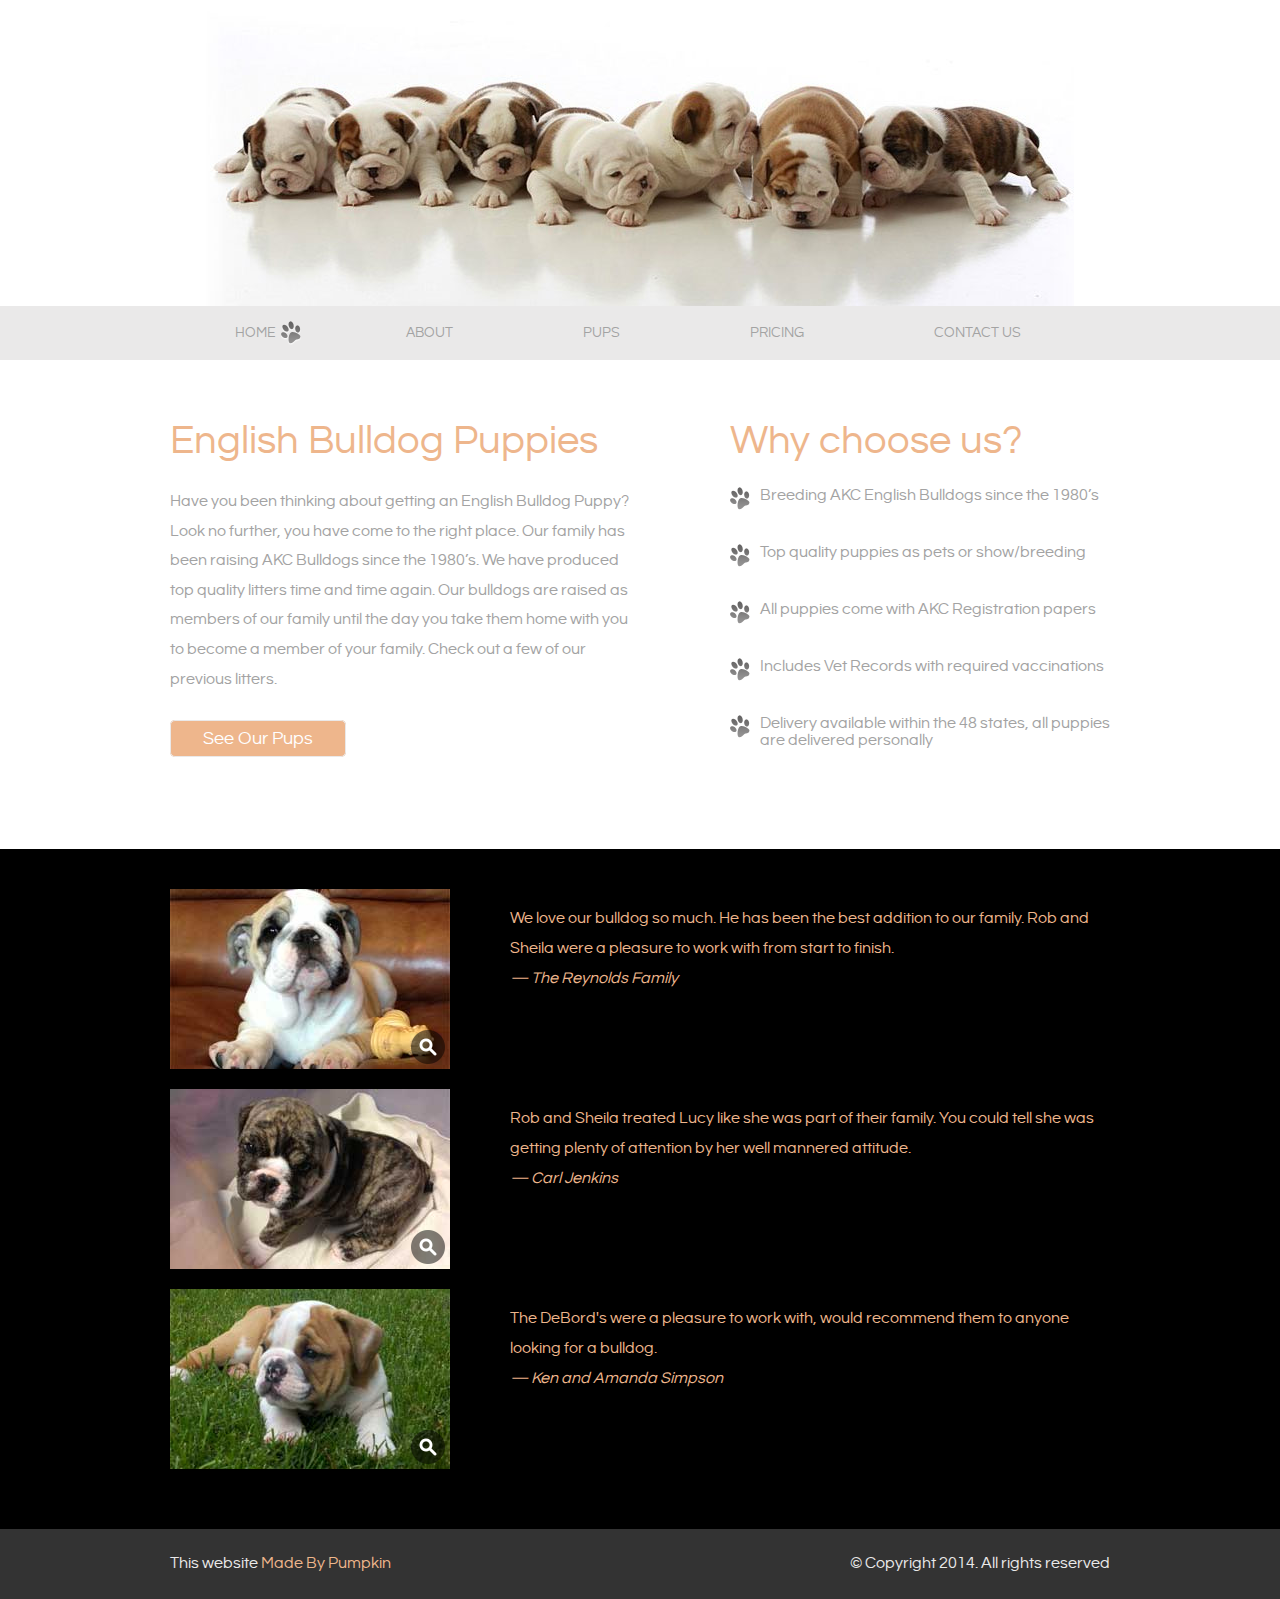
<file: index.html>
<!DOCTYPE html>
<html>
	<head>
		<meta charset="UTF-8">
		<title>Dayton English Bulldogs</title>

		<link rel="stylesheet" type="text/css" href="css/jquery.fancybox.css">
		<link rel="stylesheet" type="text/css" href="css/style.css">
		
		<script src="js/jquery.js"></script>
		<script src="js/jquery.fancybox.js"></script>
		<script src="js/script.js"></script>

	</head>
	<body>
		<div id="header">
			<div id="bulldogs" class="container">
				<a href="index.html"><img src="images/english-bulldog-puppies.png" alt="bulldog puppies image"></a>
			</div>
			<div id="nav" class="clearfix">
				<ul class="container">
					<li>
						<a class="home current" href="index.html">Home</a>
					</li>
					<li>
						<a class="about" href="about.html">About</a>
					</li>
					<li>
						<a class="pups" href="pups.html">Pups</a>
					</li>
					<li>
						<a class="pricing" href="pricing.html">Pricing</a>
					</li>
					<li>
						<a class="contact" href="contact.html">Contact Us</a>
					</li>
				</ul>
			</div>
		</div>

		<div id="banner">
			<div class="container clearfix">
				<div id="about"> 
					<h1>English Bulldog Puppies</h1>
					<p>
						Have you been thinking about getting an English Bulldog Puppy&#63; Look no further, you have come to the right place.  Our family has been raising AKC Bulldogs since the 1980&#8217;s.  We have produced top quality litters time and time again. Our bulldogs are raised as members of our family until the day you take them home with you to become a member of your family.  Check out a few of our previous litters.
					</p>
					<p class="omega"><a href="pups.html" id="btn">See Our Pups</a></p>
				</div>
				<div id="bullets">
					<h1>Why choose us?</h1>
					<ul class="pawprints">
						<li class="pawprint">Breeding AKC English Bulldogs since the 1980&#8217;s</li>
						<li class="pawprint">Top quality puppies as pets or show&#47;breeding</li>
						<li class="pawprint">All puppies come with AKC Registration papers</li>
						<li class="pawprint">Includes Vet Records with required vaccinations</li>
						<li class="pawprint">Delivery available within the 48 states, all puppies are delivered personally</li>
					</ul>
				</div>
			</div>
		</div>

		<div id="content">
			<div class="container">
				<div class="listing clearfix">
					<div class="pics">
						<a class="fancybox" title="Chop" href="images/chop-2-lg.jpg"><img src="images/chop-2.jpg" alt="bulldog puppy Chop image" width="280" height="180"><img class="zoom" src="images/zoom.png"></a>
					</div>
					<div class="quote">
						<blockquote><p>We love our bulldog so much. He has been the best addition to our family. Rob and Sheila were a pleasure to work with from start to finish.</p><cite>&mdash; The Reynolds Family</cite></blockquote>
					</div>
				</div>

				<div class="listing clearfix">
					<div class="pics">
						<a class="fancybox" title="Lucy" href="images/lucy-f-2-lg.jpg"><img src="images/lucy-f-2.jpg" alt="bulldog puppy Lucy image" width="280" height="180"><img class="zoom" src="images/zoom.png"></a>
					</div>
					<div class="quote">
						<blockquote><p>Rob and Sheila treated Lucy like she was part of their family. You could tell she was getting plenty of attention by her well mannered attitude.</p><cite>&mdash; Carl Jenkins</cite></blockquote>
					</div>
				</div>

				<div class="listing clearfix">
					<div class="pics">
						<a class="fancybox" title="Hank" href="images/hank-1-lg.jpg"><img src="images/hank-1.jpg" alt="bulldog puppy Hank image" width="280" height="180"><img class="zoom" src="images/zoom.png"></a>
					</div>
					<div class="quote">
						<blockquote><p>The DeBord's were a pleasure to work with, would recommend them to anyone looking for a bulldog.</p><cite>&mdash; Ken and Amanda Simpson</cite></blockquote>
					</div>
				</div>
			</div>
		</div>

		<div id="footer" class="clearfix">
			<div class="container">
				<div id="credit">
					<p>This website <a href="http://www.madebypumpkin.com" target="_blank">Made By Pumpkin</a></p>
				</div>
				<div id="copyright">
					<p>&copy; Copyright 2014. All rights reserved</p>
				</div>
			</div>
		</div>

	</body>
</html>
</file>
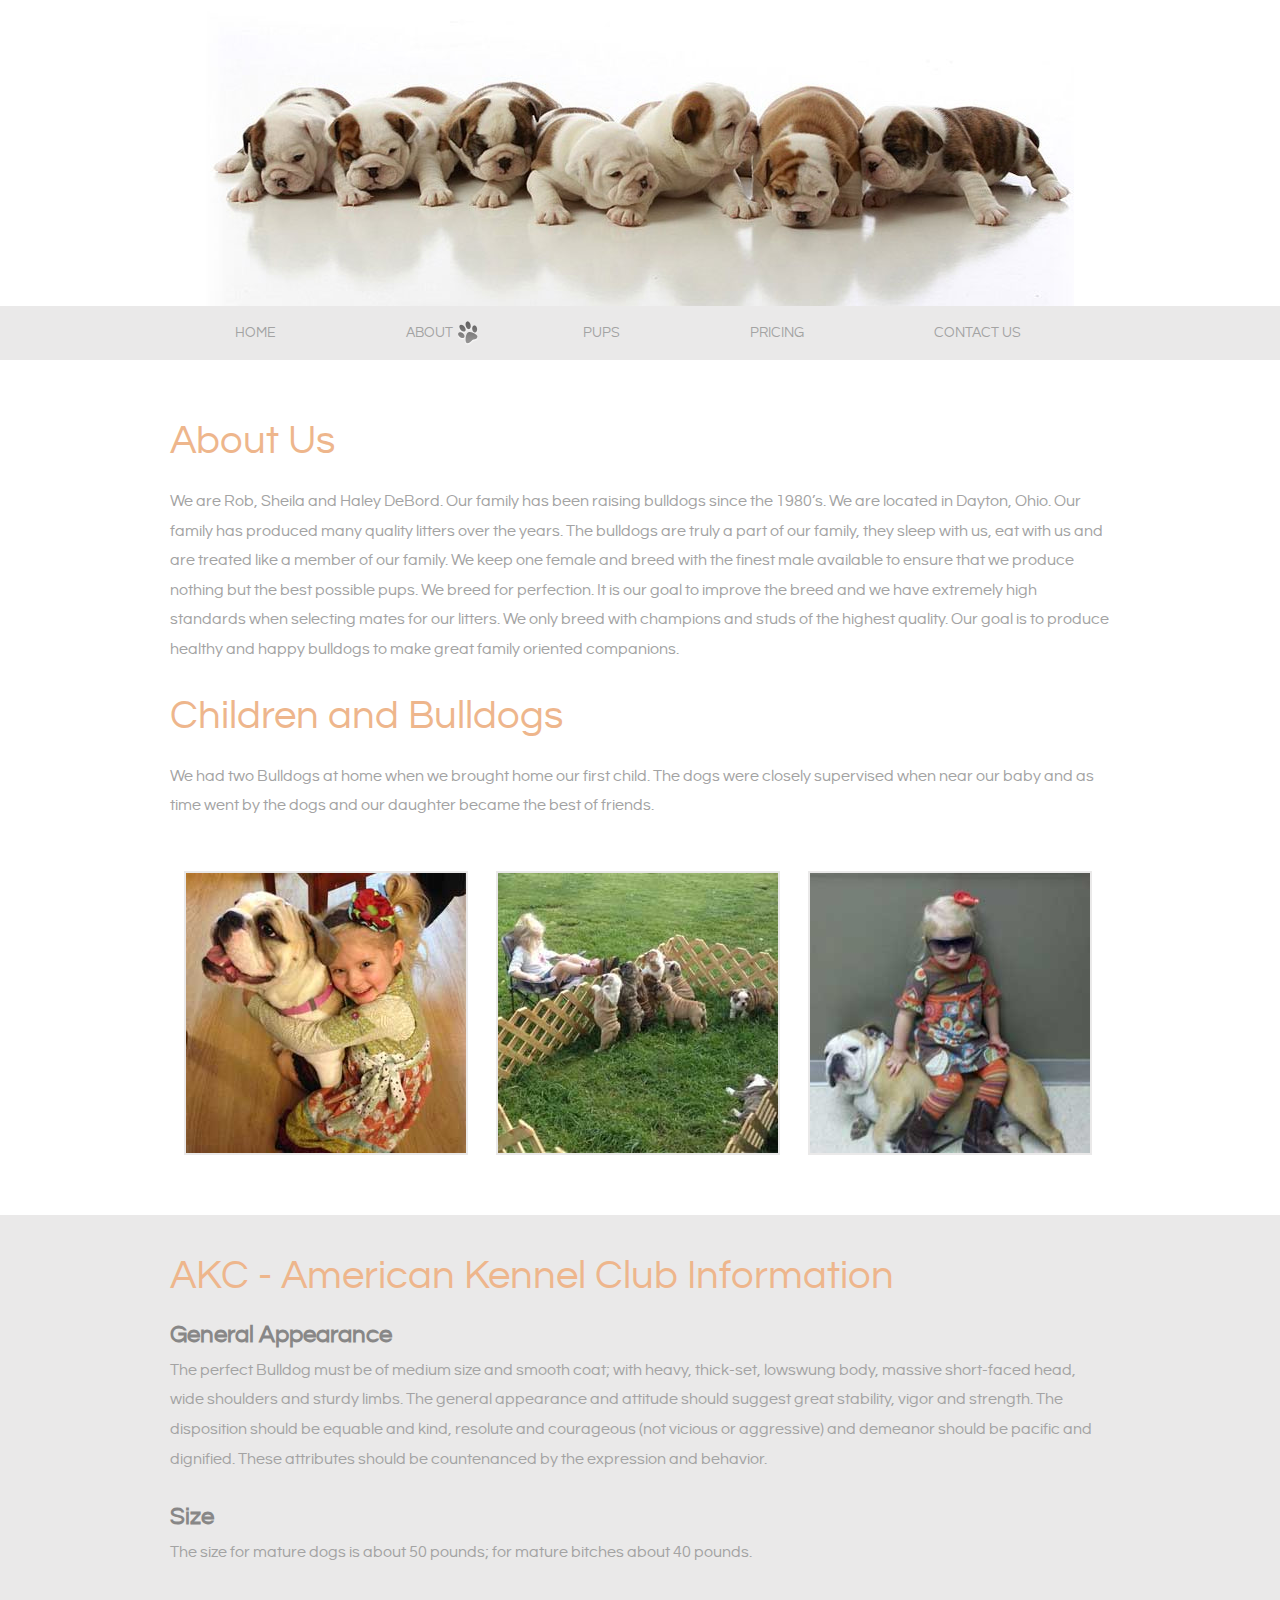
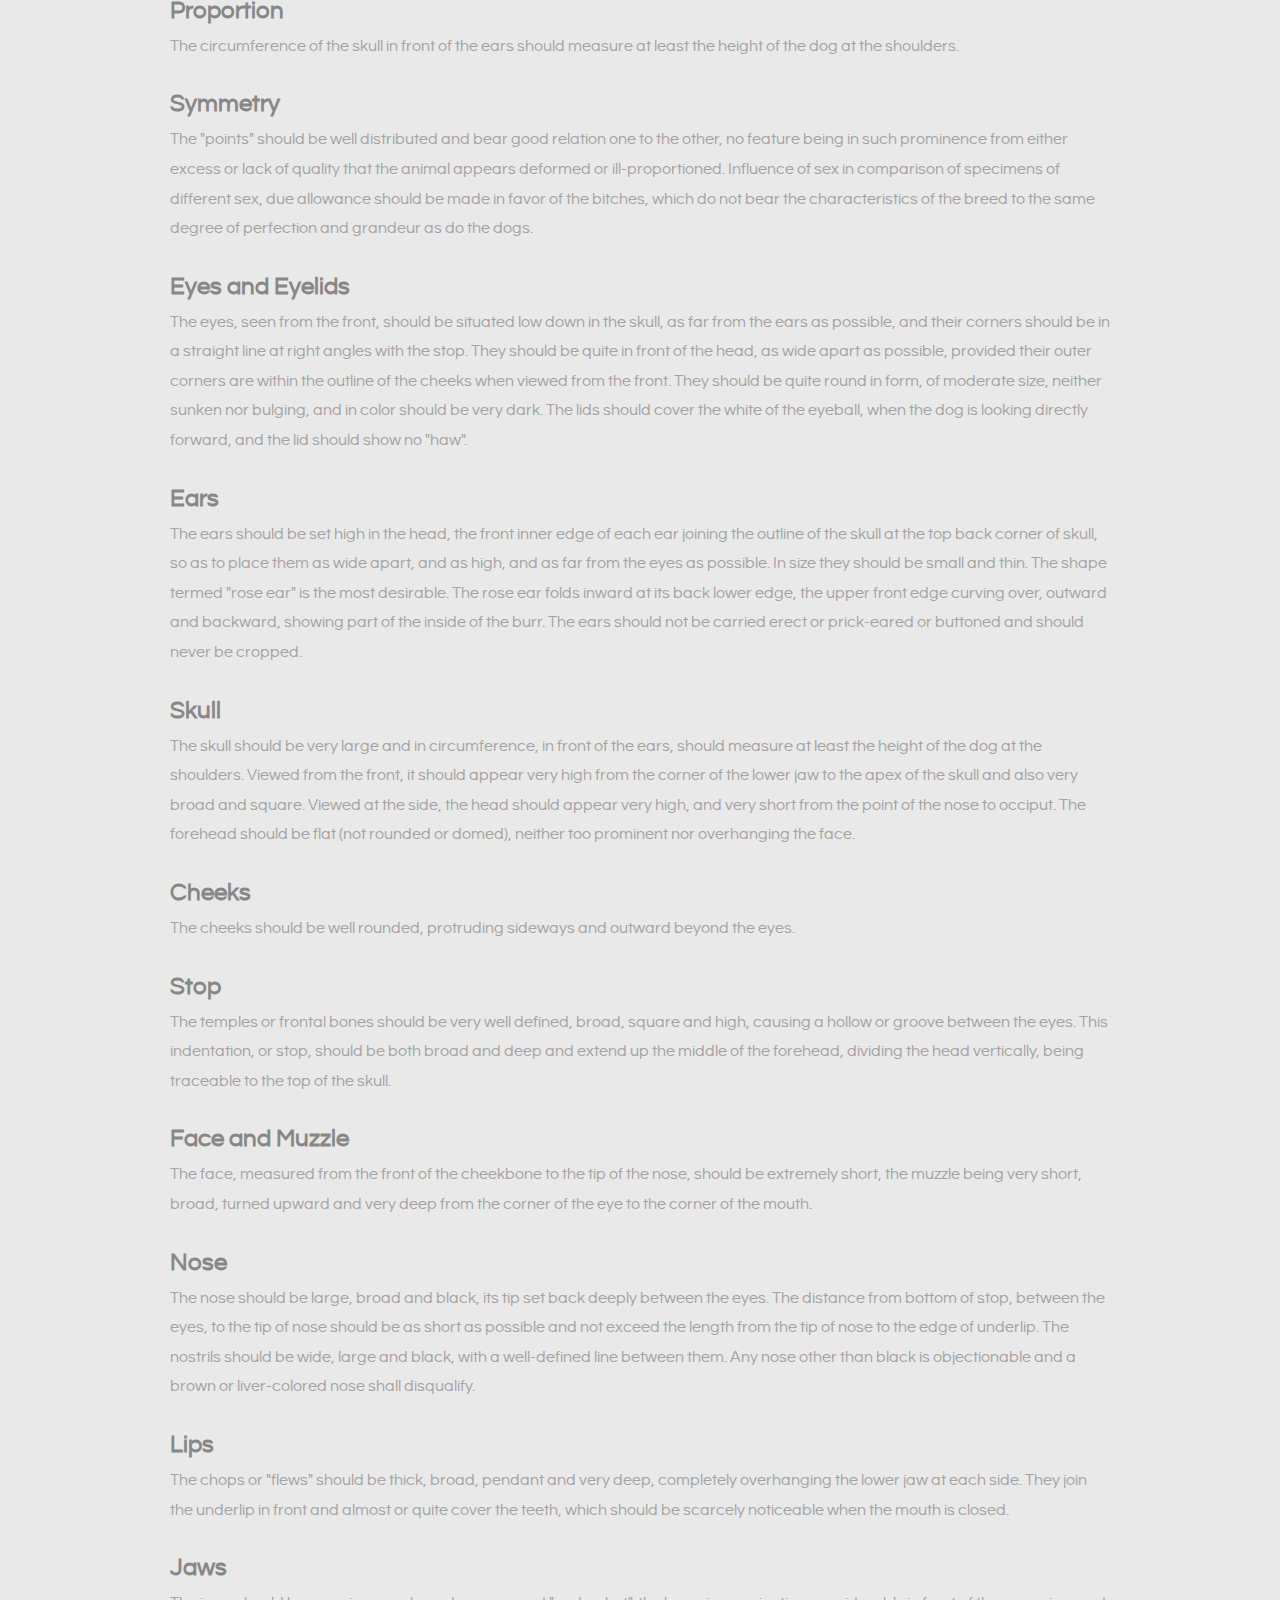
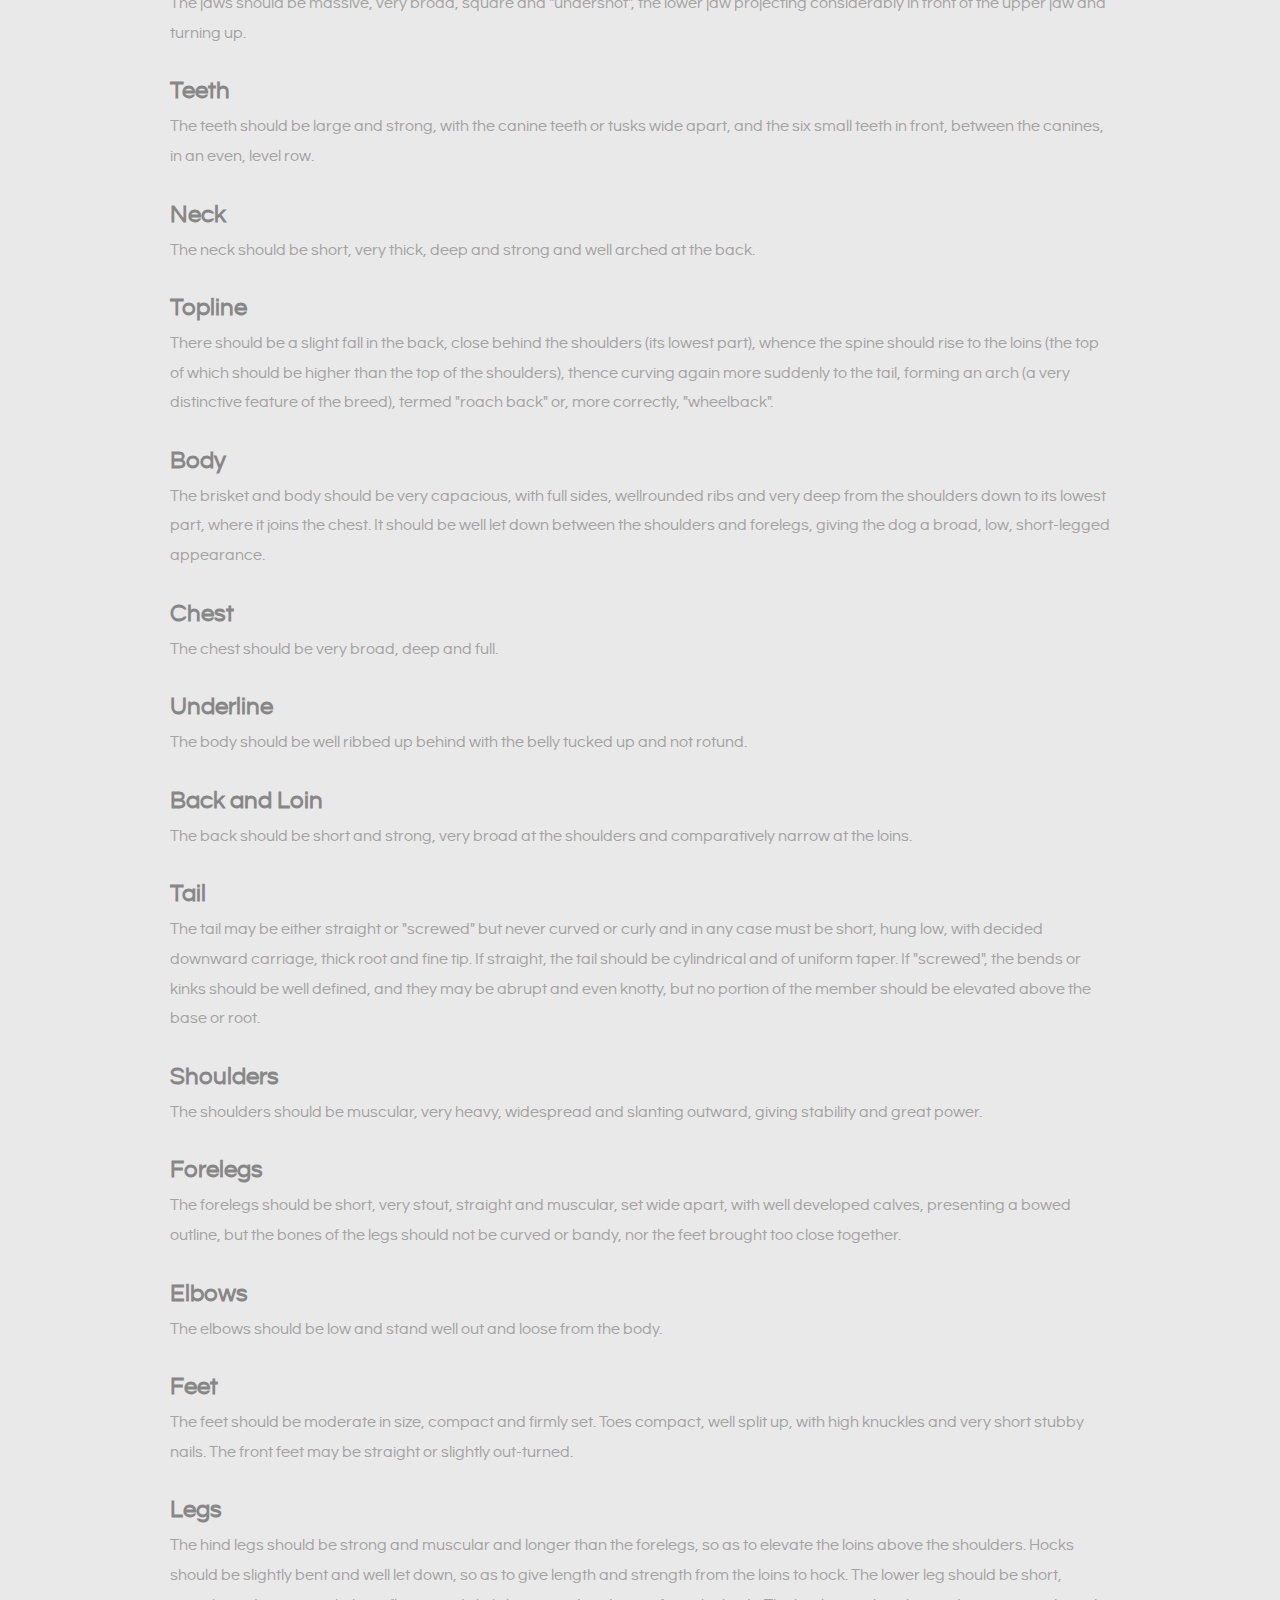
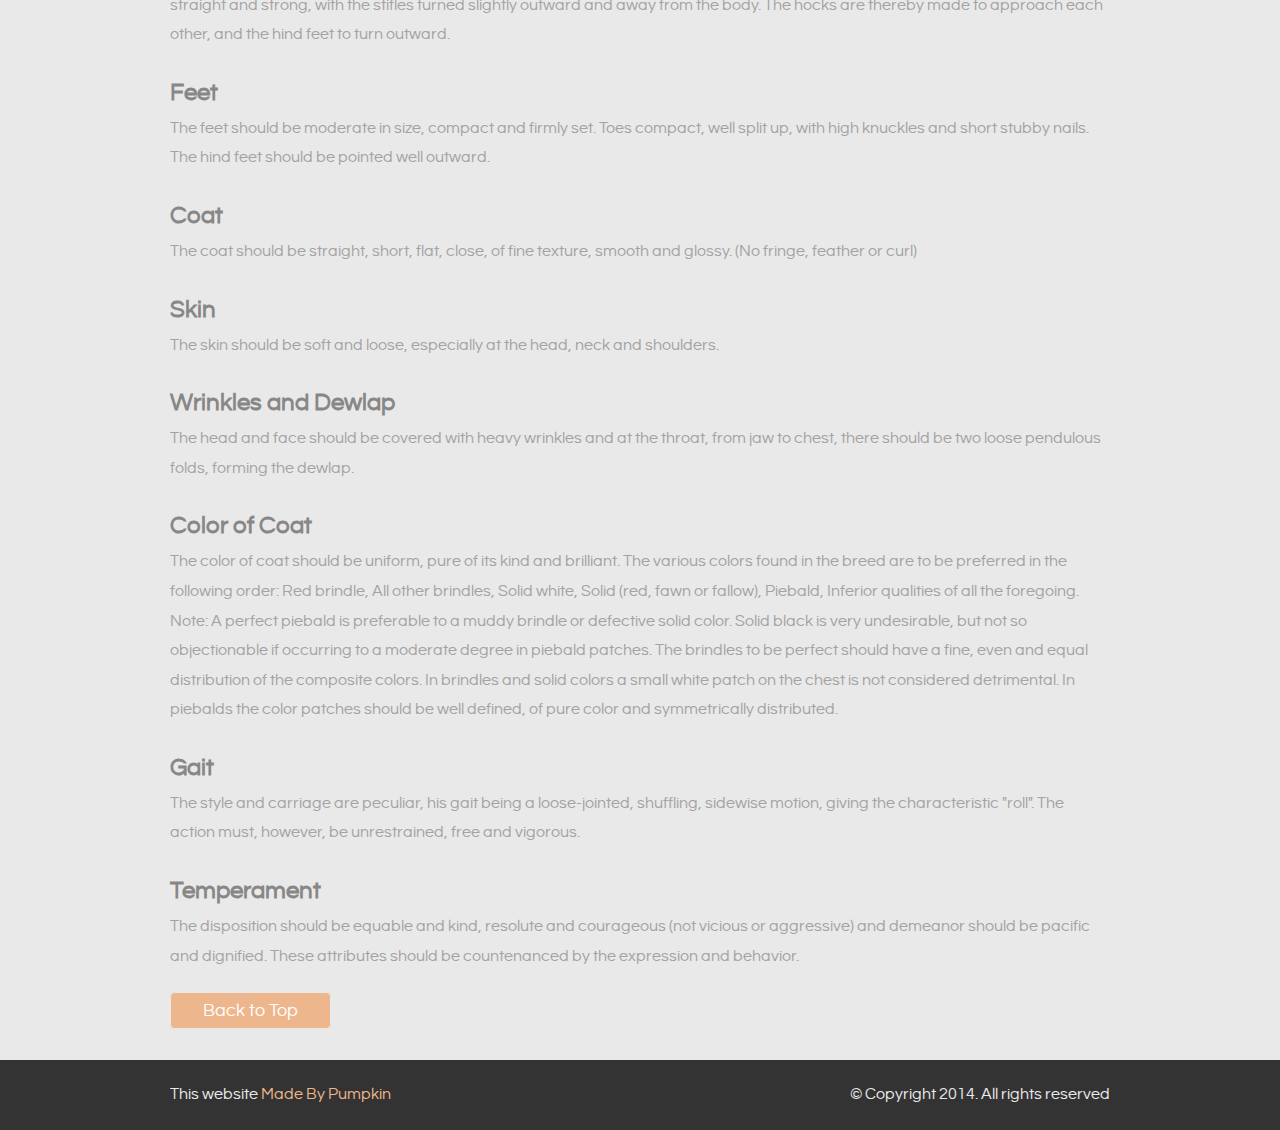
<file: about.html>
<!DOCTYPE html>
<html>
	<head>
		<meta charset="UTF-8">
		<title>Dayton English Bulldogs</title>
		
		<link rel="stylesheet" type="text/css" href="css/jquery.fancybox.css">
		<link rel="stylesheet" type="text/css" href="css/style.css">
		
		<script src="js/jquery.js"></script>
		<script src="js/jquery.fancybox.js"></script>
		<script src="js/script.js"></script>
	</head>
	<body>
		<div id="header">
			<div id="bulldogs" class="container">
				<a href="index.html"><img src="images/english-bulldog-puppies.png" alt="bulldog puppies image"></a>
			</div>
			<div id="nav" class="clearfix">
				<ul class="container">
					<li>
						<a class="home" href="index.html">Home</a>
					</li>
					<li>
						<a class="about current" href="about.html">About</a>
					</li>
					<li>
						<a class="pups" href="pups.html">Pups</a>
					</li>
					<li>
						<a class="pricing" href="pricing.html">Pricing</a>
					</li>
					<li>
						<a class="contact" href="contact.html">Contact Us</a>
					</li>
				</ul>
			</div>
		</div>

		<div id="banner">
			<div class="container clearfix">
				<div id="about-us"> 
					<h1>About Us</h1>
					<p>
						We are Rob, Sheila and Haley DeBord. Our family has been raising bulldogs since the 1980&#8217;s. We are located in Dayton, Ohio. Our family has produced many quality litters over the years. The bulldogs are truly a part of our family, they sleep with us, eat with us and are treated like a member of our family. We keep one female and breed with the finest male available to ensure that we produce nothing but the best possible pups. We breed for perfection. It is our goal to improve the breed and we have extremely high standards when selecting mates for our litters. We only breed with champions and studs of the highest quality. Our goal is to produce healthy and happy bulldogs to make great family oriented companions.
					</p>
				</div>
				<div id="children">
					<h1>Children and Bulldogs</h1>
					<p>
						We had two Bulldogs at home when we brought home our first child. The dogs were closely supervised when near our baby and as time went by the dogs and our daughter became the best of friends.
					</p>
				</div>
				<div id="haley-dog">
					<img src="images/haley-cupid.jpg" alt="bulldog Dora and Haley image" width="280" height="280">
					<img src="images/haley-bulldog-pups.jpg" alt="bulldog pups and Haley image" width="280" height="280">
					<img src="images/haley-roxie.jpg" alt="bulldog Cupid and Haley image" width="280" height="280">
				</div>
			</div>
		</div>

		<div id="about-content">
			<div class="container">
				<div id="akc" class="clearfix">
					<h1>AKC - American Kennel Club Information</h1>
					<h2>General Appearance</h2>
					<p>The perfect Bulldog must be of medium size and smooth coat; with heavy, thick-set, lowswung body, massive short-faced head, wide shoulders and sturdy limbs. The general appearance and attitude should suggest great stability, vigor and strength. The disposition should be equable and kind, resolute and courageous (not vicious or aggressive) and demeanor should be pacific and dignified. These attributes should be countenanced by the expression and behavior.</p>
					<h2>Size</h2>
					<p>The size for mature dogs is about 50 pounds; for mature bitches about 40 pounds.</p>
					<h2>Proportion</h2>
					<p>The circumference of the skull in front of the ears should measure at least the height of the dog at the shoulders.</p>
					<h2>Symmetry</h2>
					<p>The &quot;points&quot; should be well distributed and bear good relation one to the other, no feature being in such prominence from either excess or lack of quality that the animal appears deformed or ill-proportioned. Influence of sex in comparison of specimens of different sex, due allowance should be made in favor of the bitches, which do not bear the characteristics of the breed to the same degree of perfection and grandeur as do the dogs.</p>
					<h2>Eyes and Eyelids</h2>
					<p>The eyes, seen from the front, should be situated low down in the skull, as far from the ears as possible, and their corners should be in a straight line at right angles with the stop. They should be quite in front of the head, as wide apart as possible, provided their outer corners are within the outline of the cheeks when viewed from the front. They should be quite round in form, of moderate size, neither sunken nor bulging, and in color should be very dark. The lids should cover the white of the eyeball, when the dog is looking directly forward, and the lid should show no &quot;haw&quot;.</p>
					<h2>Ears</h2>
					<p>The ears should be set high in the head, the front inner edge of each ear joining the outline of the skull at the top back corner of skull, so as to place them as wide apart, and as high, and as far from the eyes as possible. In size they should be small and thin. The shape termed &quot;rose ear&quot; is the most desirable. The rose ear folds inward at its back lower edge, the upper front edge curving over, outward and backward, showing part of the inside of the burr. The ears should not be carried erect or prick-eared or buttoned and should never be cropped.</p>
					<h2>Skull</h2>
					<p>The skull should be very large and in circumference, in front of the ears, should measure at least the height of the dog at the shoulders. Viewed from the front, it should appear very high from the corner of the lower jaw to the apex of the skull and also very broad and square. Viewed at the side, the head should appear very high, and very short from the point of the nose to occiput. The forehead should be flat (not rounded or domed), neither too prominent nor overhanging the face.</p>
					<h2>Cheeks</h2>
					<p>The cheeks should be well rounded, protruding sideways and outward beyond the eyes.</p>
					<h2>Stop</h2>
					<p>The temples or frontal bones should be very well defined, broad, square and high, causing a hollow or groove between the eyes. This indentation, or stop, should be both broad and deep and extend up the middle of the forehead, dividing the head vertically, being traceable to the top of the skull.</p>
					<h2>Face and Muzzle</h2>
					<p>The face, measured from the front of the cheekbone to the tip of the nose, should be extremely short, the muzzle being very short, broad, turned upward and very deep from the corner of the eye to the corner of the mouth.</p>
					<h2>Nose</h2>
					<p>The nose should be large, broad and black, its tip set back deeply between the eyes. The distance from bottom of stop, between the eyes, to the tip of nose should be as short as possible and not exceed the length from the tip of nose to the edge of underlip. The nostrils should be wide, large and black, with a well-defined line between them. Any nose other than black is objectionable and a brown or liver-colored nose shall disqualify.</p>
					<h2>Lips</h2>
					<p>The chops or &quot;flews&quot; should be thick, broad, pendant and very deep, completely overhanging the lower jaw at each side. They join the underlip in front and almost or quite cover the teeth, which should be scarcely noticeable when the mouth is closed.</p>
					<h2>Jaws</h2>
					<p>The jaws should be massive, very broad, square and &quot;undershot&quot;, the lower jaw projecting considerably in front of the upper jaw and turning up.</p>
					<h2>Teeth</h2>
					<p>The teeth should be large and strong, with the canine teeth or tusks wide apart, and the six small teeth in front, between the canines, in an even, level row.</p>
					<h2>Neck</h2>
					<p>The neck should be short, very thick, deep and strong and well arched at the back.</p>
					<h2>Topline</h2>
					<p>There should be a slight fall in the back, close behind the shoulders (its lowest 
					part), whence the spine should rise to the loins (the top of which should be higher than the top of the shoulders), thence curving again more suddenly to the tail, forming an arch (a very distinctive feature of the breed), termed &quot;roach back&quot; or, more correctly, &quot;wheelback&quot;.</p>
					<h2>Body</h2>
					<p>The brisket and body should be very capacious, with full sides, wellrounded ribs and very deep from the shoulders down to its lowest part, where it joins the chest. It should be well let down between the shoulders and forelegs, giving the dog a broad, low, short-legged appearance.</p>
					<h2>Chest</h2>
					<p>The chest should be very broad, deep and full.</p>
					<h2>Underline</h2>
					<p>The body should be well ribbed up behind with the belly tucked up and not rotund.</p>
					<h2>Back and Loin</h2>
					<p>The back should be short and strong, very broad at the shoulders and comparatively narrow at the loins.</p>
					<h2>Tail</h2>
					<p>The tail may be either straight or &quot;screwed&quot; but never curved or curly and in any case must be short, hung low, with decided downward carriage, thick root and fine tip. If straight, the tail should be cylindrical and of uniform taper. If &quot;screwed&quot;, the bends or kinks should be well defined, and they may be abrupt and even knotty, but no portion of the member should be elevated above the base or root.</p>
					<h2>Shoulders</h2>
					<p>The shoulders should be muscular, very heavy, widespread and slanting outward, giving stability and great power.</p>
					<h2>Forelegs</h2>
					<p>The forelegs should be short, very stout, straight and muscular, set wide apart, with well developed calves, presenting a bowed outline, but the bones of the legs should not be curved or bandy, nor the feet brought too close together.</p>
					<h2>Elbows</h2>
					<p>The elbows should be low and stand well out and loose from the body.</p>
					<h2>Feet</h2>
					<p>The feet should be moderate in size, compact and firmly set. Toes compact, well split up, with high knuckles and very short stubby nails. The front feet may be straight or slightly out-turned.</p>
					<h2>Legs</h2>
					<p>The hind legs should be strong and muscular and longer than the forelegs, so as to elevate the loins above the shoulders. Hocks should be slightly bent and well let down, so as to give length and strength from the loins to hock. The lower leg should be short, straight and strong, with the stifles turned slightly outward and away from the body. The hocks are thereby made to approach each other, and the hind feet to turn outward.</p>
					<h2>Feet</h2>
					<p>The feet should be moderate in size, compact and firmly set. Toes compact, well split up, with high knuckles and short stubby nails. The hind feet should be pointed well outward.</p>
					<h2>Coat</h2>
					<p>The coat should be straight, short, flat, close, of fine texture, smooth and glossy. (No fringe, feather or curl)</p>
					<h2>Skin</h2>
					<p>The skin should be soft and loose, especially at the head, neck and shoulders.</p>
					<h2>Wrinkles and Dewlap</h2>
					<p>The head and face should be covered with heavy wrinkles and at the throat, from jaw to chest, there should be two loose pendulous folds, forming the dewlap.</p>
					<h2>Color of Coat</h2>
					<p>The color of coat should be uniform, pure of its kind and brilliant. The various colors found in the breed are to be preferred in the following order: Red brindle, All other brindles, Solid white, Solid (red, fawn or fallow), Piebald, Inferior qualities of all the foregoing. Note: A perfect piebald is preferable to a muddy brindle or defective solid color. Solid black is very undesirable, but not so objectionable if occurring to a moderate degree in piebald patches. The brindles to be perfect should have a fine, even and equal distribution of the composite colors. In brindles and solid colors a small white patch on the chest is not considered detrimental. In piebalds the color patches should be well defined, of pure color and symmetrically distributed.</p>
					<h2>Gait</h2>
					<p>The style and carriage are peculiar, his gait being a loose-jointed, shuffling, sidewise motion, giving the characteristic &quot;roll&quot;. The action must, however, be unrestrained, free and vigorous.</p>
					<h2>Temperament</h2>
					<p>The disposition should be equable and kind, resolute and courageous (not vicious or aggressive) and demeanor should be pacific and dignified. These attributes should be countenanced by the expression and behavior.</p>
					<a href="#header" id="btn" class="back-to-top">Back to Top</a>
				</div>
			</div>
		</div>

		<div id="footer" class="clearfix">
			<div class="container">
				<div id="credit">
					<p>This website <a href="http://www.madebypumpkin.com" target="_blank">Made By Pumpkin</a></p>
				</div>
				<div id="copyright">
					<p>&copy; Copyright 2014. All rights reserved</p>
				</div>
			</div>
		</div>

	</body>
</html>
</file>
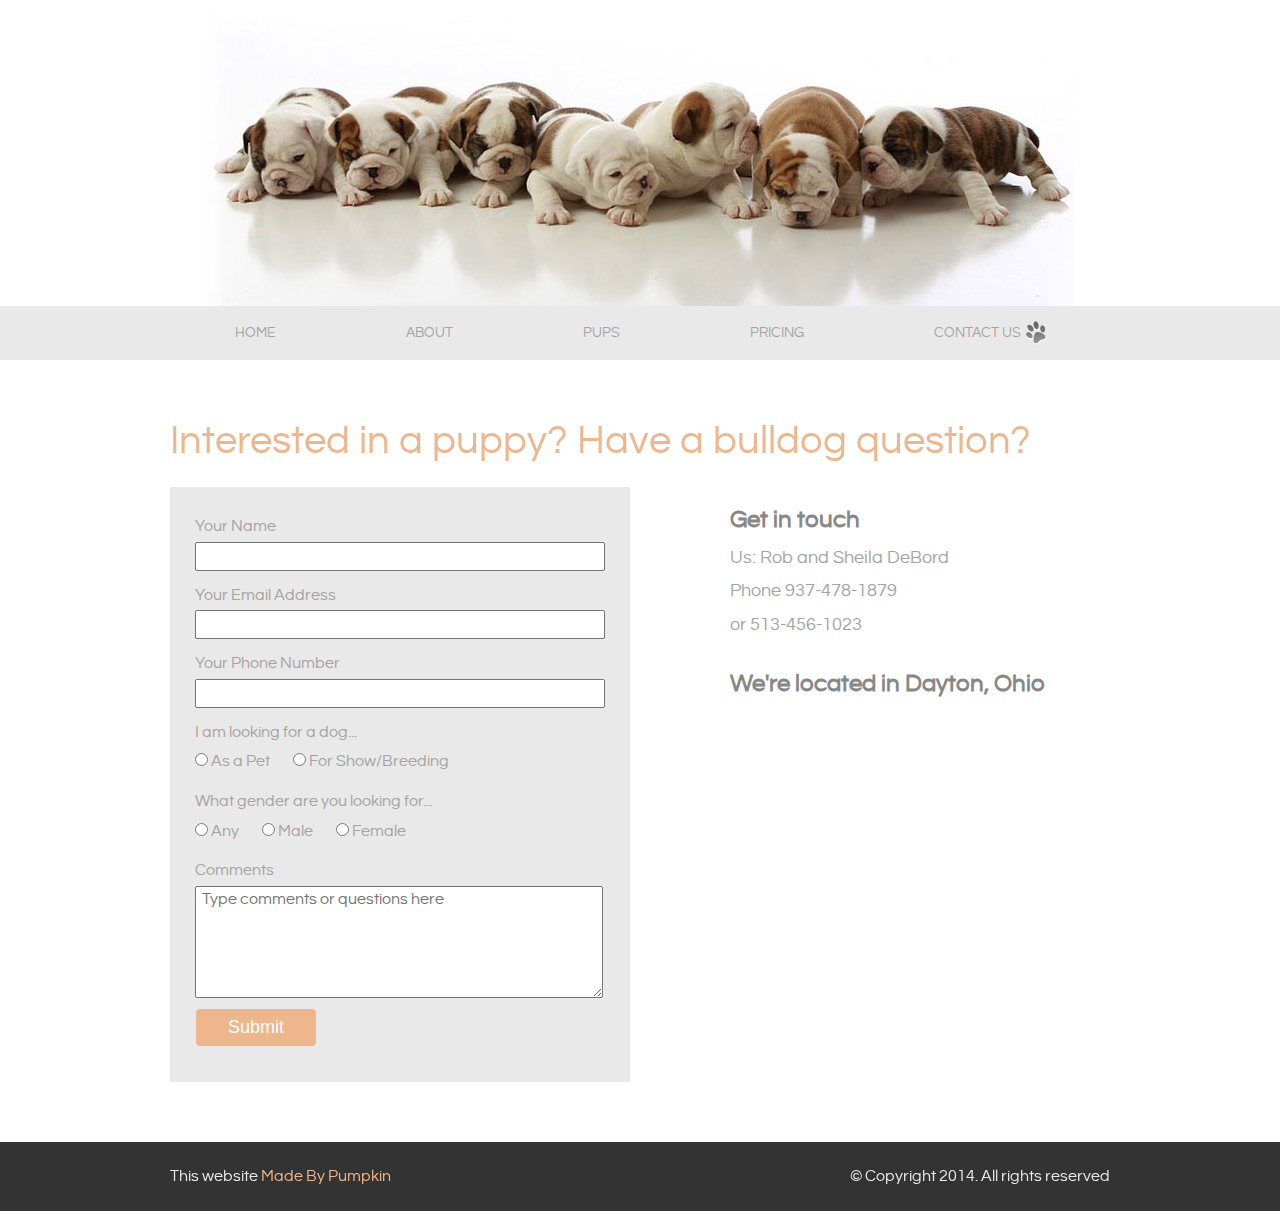
<file: contact.html>
<!DOCTYPE html>
<html>
	<head>
		<meta charset="UTF-8">
		<title>Dayton English Bulldogs</title>
		
		<link rel="stylesheet" type="text/css" href="css/jquery.fancybox.css">
		<link rel="stylesheet" type="text/css" href="css/style.css">
		
		<script src="js/jquery.js"></script>
		<script src="js/jquery.fancybox.js"></script>
		<script src="js/script.js"></script>
		
		<script src="js/jquery.validate.js"></script>
		<script>
			// When the browser is ready...
			$(document).ready(function() {

				// Setup form validation on the #register-form element
				$("#contact-form").validate({

					errorPlacement: function(error, element) {
						if(element.attr("name") == "type") {
				        	error.insertAfter("label[for=type]");
				        } else if(element.attr("name") == "gender") {
				         	error.insertAfter("label[for=gender]");
				        }
				        else {
				         	error.insertAfter(element);
				        }
				    },

				    // Specify the validation rules
				    rules: {
				        name: "required",
				        email: {
				            required: true,
				            email: true
				        },
				        phone: "required",
				        type: "required",
				        gender: "required"
				    },
				    
				    // Specify the validation error messages
				    messages: {
				        name: "Please enter your name",
				        email: "Please enter a valid email address",
				        phone: "Please enter your phone number",
				        type: "Please choose a type",
				        gender: "Please choose a gender"
				    },
				    
				    submitHandler: function(form) {
				        form.submit();
				    }
				});
			});
		</script>
	</head>

	<body>
		<div id="header">
			<div id="bulldogs" class="container">
				<a href="index.html"><img src="images/english-bulldog-puppies.png" alt="bulldog puppies image"></a>
			</div>
			<div id="nav" class="clearfix">
				<ul class="container">
					<li>
						<a class="home" href="index.html">Home</a>
					</li>
					<li>
						<a class="about" href="about.html">About</a>
					</li>
					<li>
						<a class="pups" href="pups.html">Pups</a>
					</li>
					<li>
						<a class="pricing" href="pricing.html">Pricing</a>
					</li>
					<li>
						<a class="contact current" href="contact.html">Contact Us</a>
					</li>
				</ul>
			</div>
		</div>

		<div id="banner">
			<div class="container clearfix">
				<h1>Interested in a puppy? Have a bulldog question?</h1>
				<div id="about"> 
					<form id="contact-form" action="" method="post">
					  <p>
					    <label>Your Name</label>
					    <input type="text" name="name" maxlength="40">
					  </p>

					  <p>
					    <label>Your Email Address</label>
					    <input type="email" name="email" maxlength="40">
					  </p>

					  <p>
					    <label>Your Phone Number</label>
					    <input type="text" name="phone" maxlength="40">
					  </p>

					  <p>
					    <label for="type">I am looking for a dog...</label>
					    <label class="inline"><input type="radio" name="type" value="Pet"> As a Pet</label>
					    <label class="inline"><input type="radio" name="type" value="Show/Breeding"> For Show/Breeding</label>
					  </p>

					  <p>
					    <label for="gender">What gender are you looking for...</label>
					    <label class="inline"><input type="radio" name="gender" value="Any"> Any</label>
					    <label class="inline"><input type="radio" name="gender" value="Male"> Male</label>
					    <label class="inline"><input type="radio" name="gender" value="Female"> Female</label>
					  </p>

					  <p>
					    <label>Comments</label>
					    <textarea name="comments" placeholder="Type comments or questions here" rows="6" cols="43"></textarea>
					  </p>

					  <p>
					    <button type="submit">Submit</button>
					  </p>
					</form>
				</div>

				<div id="contact">
					<h2>Get in touch</h2>
					<p>Us: Rob and Sheila DeBord<br>
					Phone 937-478-1879<br>
					or 513-456-1023</p>
					<h2>We&#39;re located in Dayton, Ohio</h2>
					<iframe width="340" height="320" frameborder="0" scrolling="no" marginheight="0" marginwidth="0" src="https://maps.google.com/maps?f=q&amp;source=s_q&amp;hl=en&amp;geocode=&amp;q=dayton+oh&amp;aq=&amp;sll=38.502032,-117.02306&amp;sspn=9.042044,18.874512&amp;ie=UTF8&amp;hq=&amp;hnear=Dayton,+Montgomery,+Ohio&amp;t=m&amp;ll=39.760255,-84.189262&amp;spn=0.06598,0.102997&amp;z=12&amp;output=embed&iwloc=near"></iframe>
				</div>
			</div>
		</div>
			
		<div id="footer" class="clearfix">
			<div class="container">
				<div id="credit">
					<p>This website <a href="http://www.madebypumpkin.com" target="_blank">Made By Pumpkin</a></p>
				</div>
				<div id="copyright">
					<p>&copy; Copyright 2014. All rights reserved</p>
				</div>
			</div>
		</div>
	
	</body>
</html>
</file>
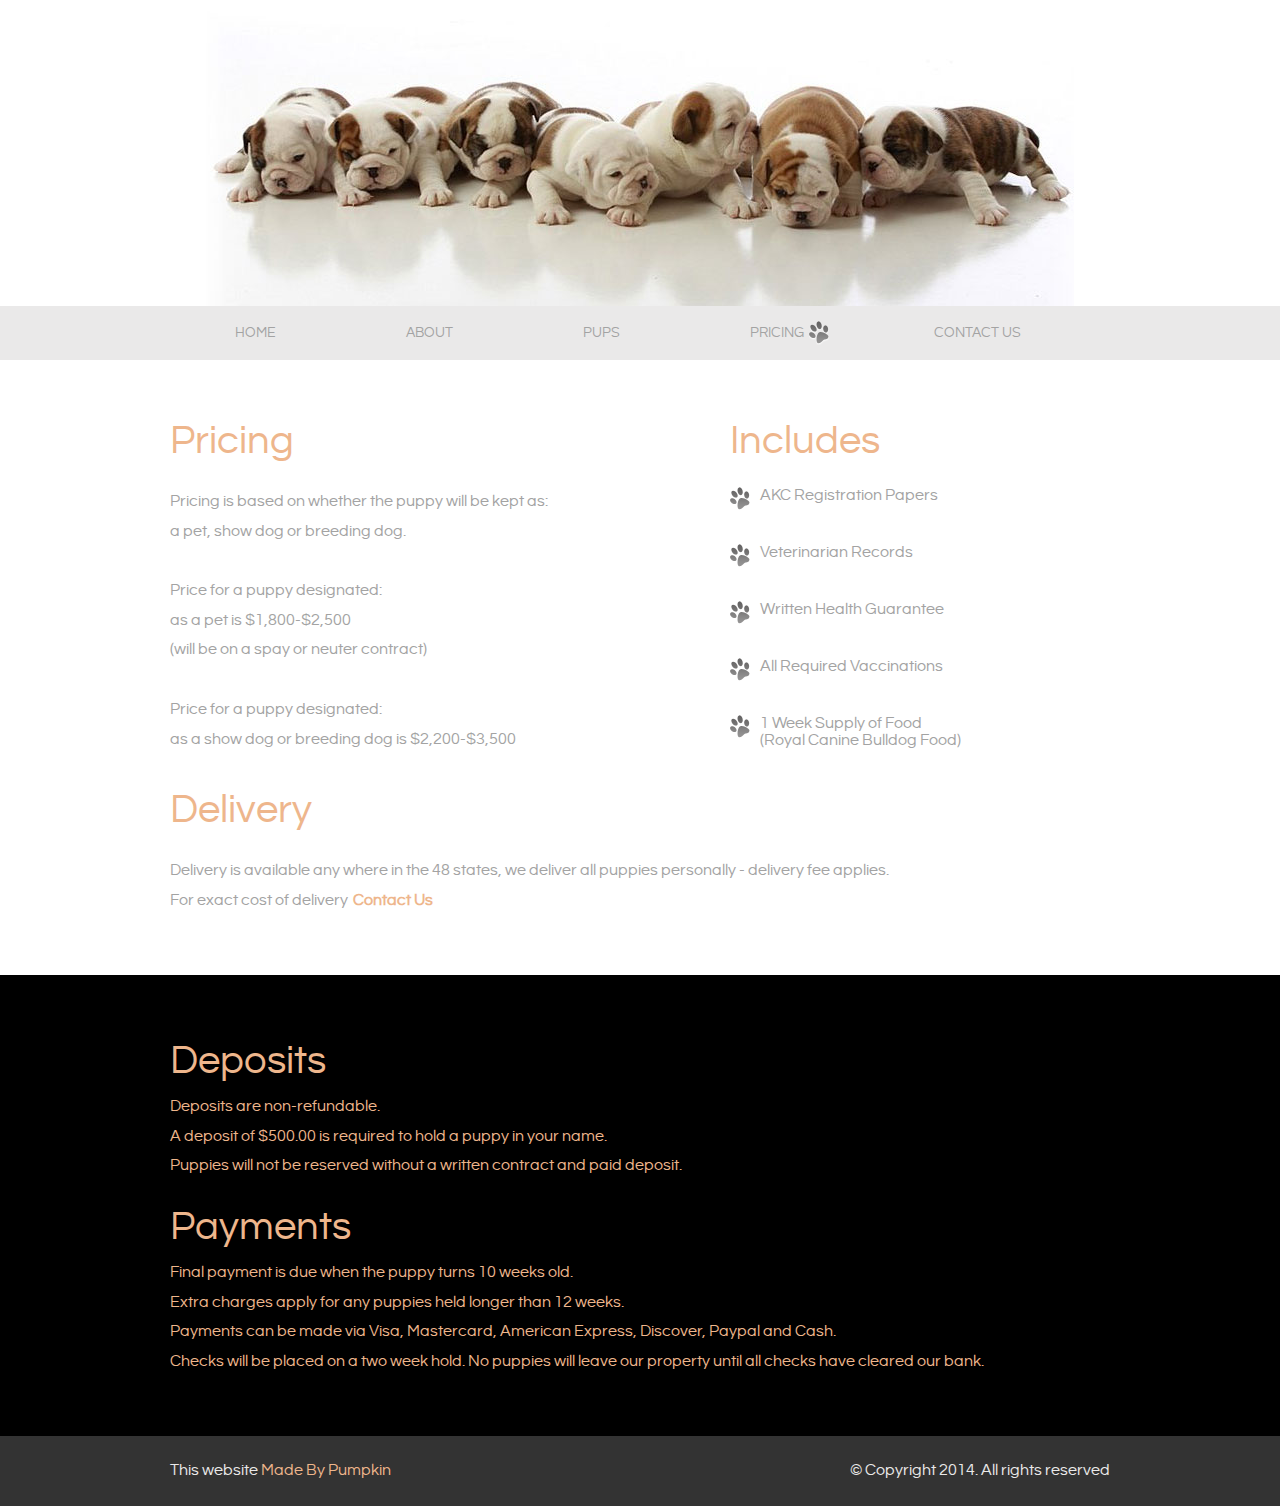
<file: pricing.html>
<!DOCTYPE html>
<html>
	<head>
		<meta charset="UTF-8">
		<title>Dayton English Bulldogs</title>
		
		<link rel="stylesheet" type="text/css" href="css/jquery.fancybox.css">
		<link rel="stylesheet" type="text/css" href="css/style.css">
		
		<script src="js/jquery.js"></script>
		<script src="js/jquery.fancybox.js"></script>
		<script src="js/script.js"></script>
	</head>
	<body>
		<div id="header">
			<div id="bulldogs" class="container">
				<a href="index.html"><img src="images/english-bulldog-puppies.png" alt="bulldog puppies image"></a>
			</div>
			<div id="nav" class="clearfix">
				<ul class="container">
					<li>
						<a class="home" href="index.html">Home</a>
					</li>
					<li>
						<a class="about" href="about.html">About</a>
					</li>
					<li>
						<a class="pups" href="pups.html">Pups</a>
					</li>
					<li>
						<a class="pricing current" href="pricing.html">Pricing</a>
					</li>
					<li>
						<a class="contact" href="contact.html">Contact Us</a>
					</li>
				</ul>
			</div>
		</div>

		<div id="banner">
			<div class="container clearfix">
				<div id="about"> 
					<h1>Pricing</h1>
					<p>Pricing is based on whether the puppy will be kept as:<br>a pet, show dog or breeding dog.</p>
					<p>Price for a puppy designated:<br>
					as a pet is $1,800-$2,500<br>(will be on a spay or neuter contract)</p>
					<p>Price for a puppy designated:<br>as a show dog or breeding dog is $2,200-$3,500</p>
				</div>
				<div id="bullets">
					<h1>Includes</h1>
					<ul class="pawprints">
						<li class="pawprint">AKC Registration Papers</li>
						<li class="pawprint">Veterinarian Records</li>
						<li class="pawprint">Written Health Guarantee</li>
						<li class="pawprint">All Required Vaccinations</li>
						<li class="pawprint">1 Week Supply of Food<br>(Royal Canine Bulldog Food)</li>
					</ul>
				</div>
				<div id="delivery">
					<h1>Delivery</h1>
					<p class="omega">Delivery is available any where in the 48 states, we deliver all puppies personally - delivery fee applies.<br>
					For exact cost of delivery <a href="contact.html"><span>Contact Us</span></a></p>
				</div>
			</div>
		</div>

		<div id="content">
			<div class="container clearfix">
				<div class="listing">
					<h1>Deposits</h1>
					<p>Deposits are non-refundable.<br>
					A deposit of $500.00 is required to hold a puppy in your name.<br>
					Puppies will not be reserved without a written contract and paid deposit.</p>   
					<h1>Payments</h1>
					<p>Final payment is due when the puppy turns 10 weeks old.<br>
					Extra charges apply for any puppies held longer than 12 weeks.<br>
					Payments can be made via Visa, Mastercard, American Express, Discover, Paypal and Cash.<br>
					Checks will be placed on a two week hold. No puppies will leave our property until all checks have cleared our bank.</p>
				</div>
			</div>
		</div>
		
		<div id="footer" class="clearfix">
			<div class="container">
				<div id="credit">
					<p>This website <a href="http://www.madebypumpkin.com" target="_blank">Made By Pumpkin</a></p>
				</div>
				<div id="copyright">
					<p>&copy; Copyright 2014. All rights reserved</p>
				</div>
			</div>
		</div>
	
	</body>
</html>
</file>
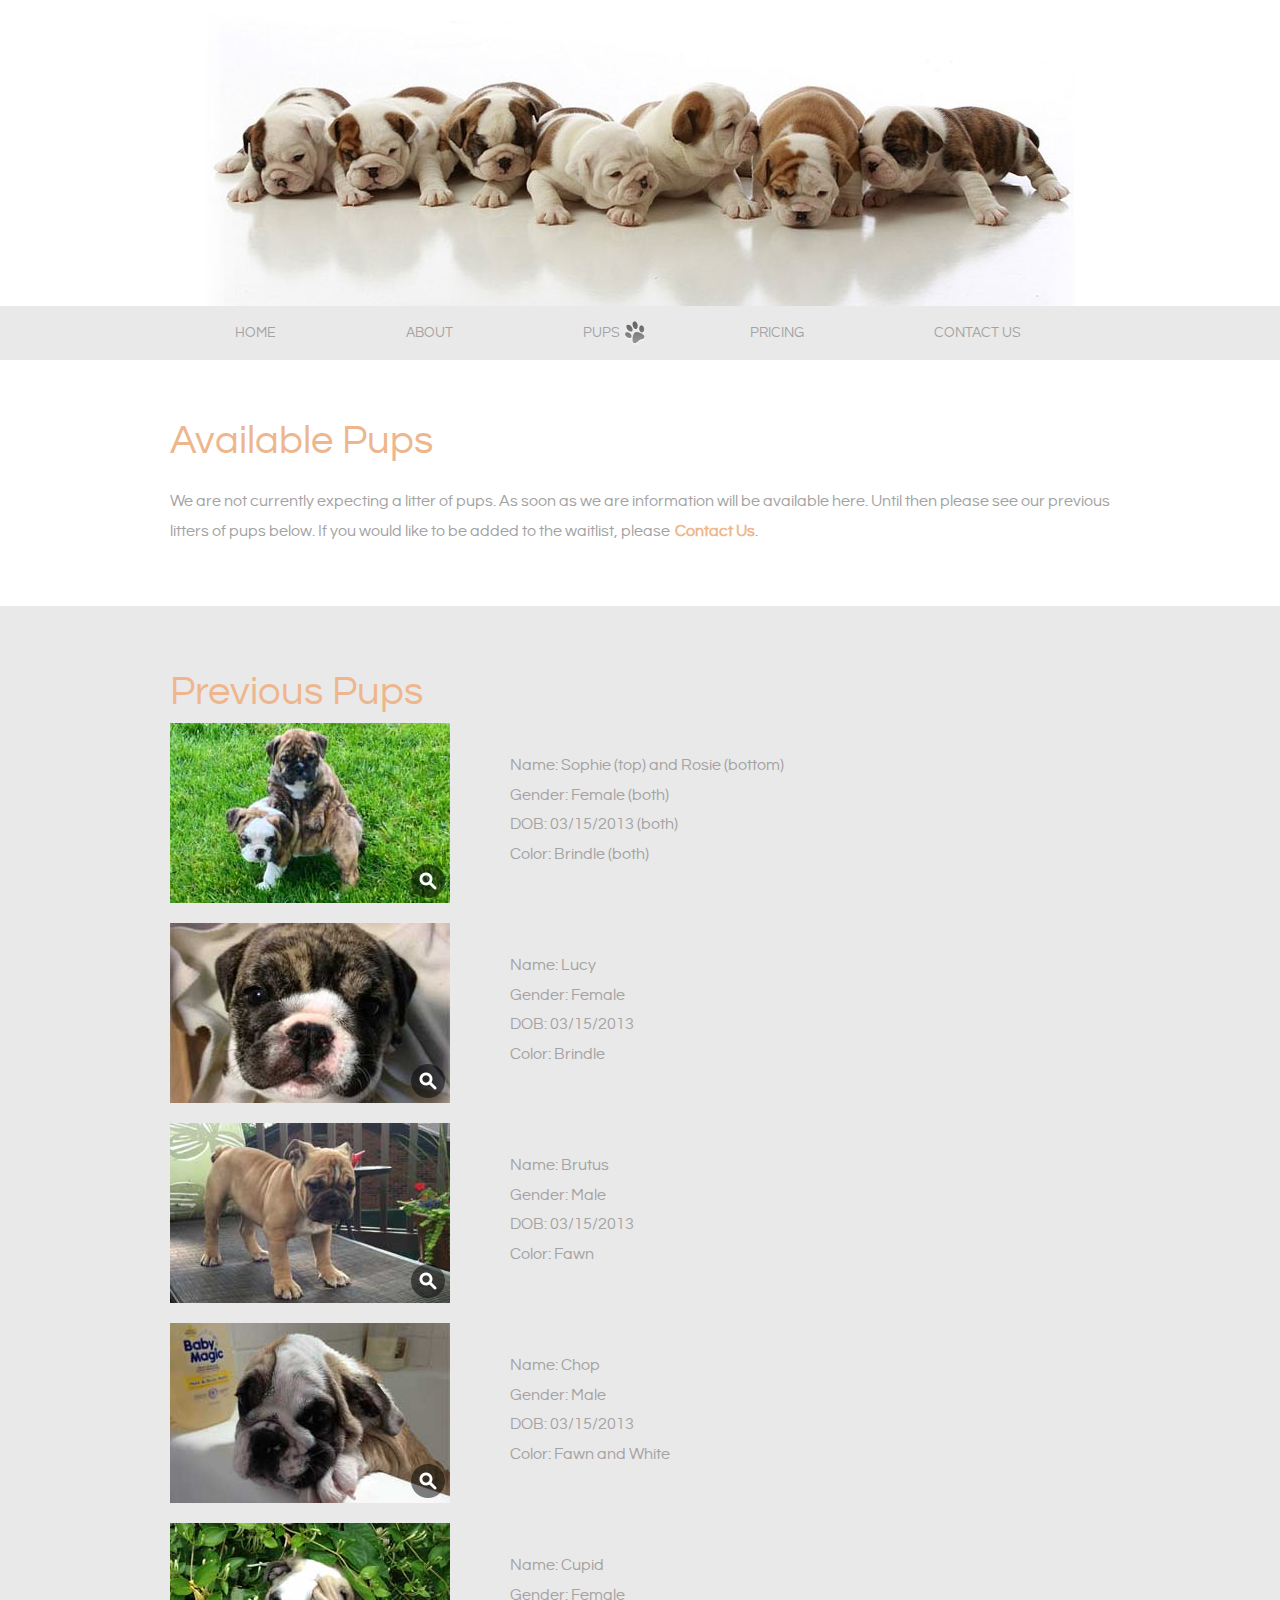
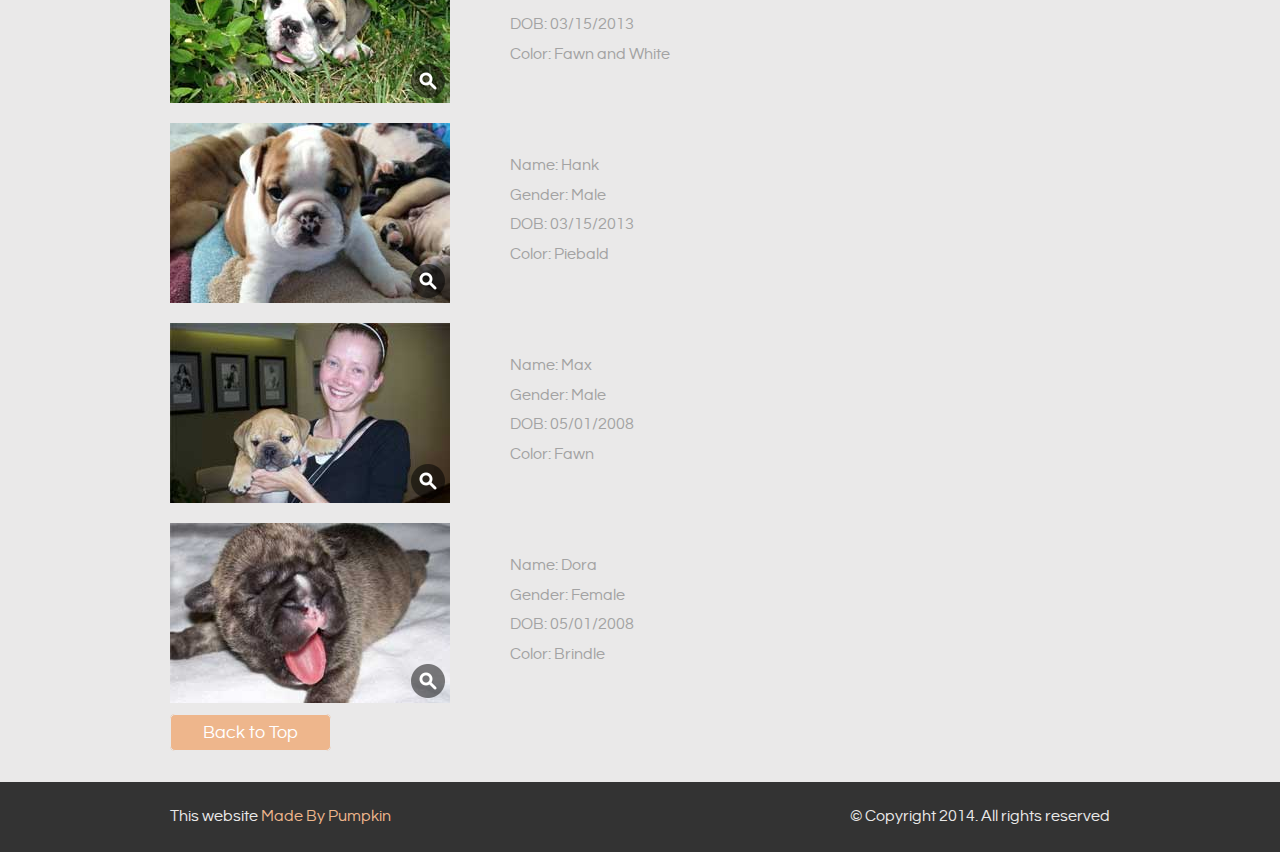
<file: pups.html>
<!DOCTYPE html>
<html>
	<head>
		<meta charset="UTF-8">
		<title>Dayton English Bulldogs</title>
		
		<link rel="stylesheet" type="text/css" href="css/jquery.fancybox.css">
		<link rel="stylesheet" type="text/css" href="css/style.css">
		
		<script src="js/jquery.js"></script>
		<script src="js/jquery.fancybox.js"></script>
		<script src="js/script.js"></script>
	</head>
	<body>
		<div id="header">
			<div id="bulldogs" class="container">
				<a href="index.html"><img src="images/english-bulldog-puppies.png" alt="bulldog puppies image"></a>
			</div>
			<div id="nav" class="clearfix">
				<ul class="container">
					<li>
						<a class="home" href="index.html">Home</a>
					</li>
					<li>
						<a class="about" href="about.html">About</a>
					</li>
					<li>
						<a class="pups current" href="pups.html">Pups</a>
					</li>
					<li>
						<a class="pricing" href="pricing.html">Pricing</a>
					</li>
					<li>
						<a class="contact" href="contact.html">Contact Us</a>
					</li>
				</ul>
			</div>
		</div>

		<div id="banner">
			<div class="container clearfix">
				<div id="available"> 
					<h1>Available Pups</h1>
					<p class="omega">We are not currently expecting a litter of pups. As soon as we are information will be available here. Until then please see our previous litters of pups below. If you would like to be added to the waitlist, please <a href="contact.html"><span>Contact Us</span></a>.</p>
				</div>
			</div>
		</div>

		<div id="pups-content">
			<div class="container">
				<div class="listing clearfix">
					<h1>Previous Pups</h1>
					<div class="pics">
						<a class="fancybox" title="??? (top) and Rosie (bottom)"href="images/someone-t-rosie-b-lg.jpg"><img src="images/someone-t-rosie-b.jpg" alt="bulldog puppy Rosie image" width="280" height="180"><img class="zoom" src="images/zoom.png"></a>
					</div>
					<div class="pup-stats">
						<p>Name: Sophie (top) and Rosie (bottom)<br>
						Gender: Female (both)<br>
						DOB: 03/15/2013 (both)<br>
						Color: Brindle (both)</p>
					</div>
				</div>
				<div class="listing clearfix">
					<div class="pics">
						<a class="fancybox" title="Lucy" href="images/lucy-f-1-lg.jpg"><img src="images/lucy-f-1.jpg" alt="bulldog puppy Lucy image" width="280" height="180"><img class="zoom" src="images/zoom.png"></a>
					</div>
					<div class="pup-stats">
						<p>Name: Lucy<br>
						Gender: Female<br>
						DOB: 03/15/2013<br>
						Color: Brindle</p>
					</div>
				</div>
				<div class="listing clearfix">
					<div class="pics">
						<a class="fancybox" title="Brutus" href="images/brutus-1-lg.jpg"><img src="images/brutus-1.jpg" alt="bulldog puppy Brutus image" width="280" height="180"><img class="zoom" src="images/zoom.png"></a>
					</div>
					<div class="pup-stats">
						<p>Name: Brutus<br>
						Gender: Male<br>
						DOB: 03/15/2013<br>
						Color: Fawn</p>
					</div>
				</div>
				<div class="listing clearfix">
					<div class="pics">
						<a class="fancybox" title="Chop" href="images/chop-3-lg.jpg"><img src="images/chop-3.jpg" alt="bulldog puppy Chop image" width="280" height="180"><img class="zoom" src="images/zoom.png"></a>
					</div>
					<div class="pup-stats">
						<p>Name: Chop<br>
						Gender: Male<br>
						DOB: 03/15/2013<br>
						Color: Fawn and White</p>
					</div>
				</div>
				<div class="listing clearfix">
					<div class="pics">
						<a class="fancybox" title="Cupid" href="images/cupid-5-lg.jpg"><img src="images/cupid-5.jpg" alt="bulldog puppy Cupid image" width="280" height="180"><img class="zoom" src="images/zoom.png"></a>
					</div>
					<div class="pup-stats">
						<p>Name: Cupid<br>
						Gender: Female<br>
						DOB: 03/15/2013<br>
						Color: Fawn and White</p>
					</div>
				</div>
				<div class="listing clearfix">
					<div class="pics">
						<a class="fancybox" title="Hank" href="images/hank-4-lg.jpg"><img src="images/hank-4.jpg" alt="bulldog puppy Hank image" width="280" height="180"><img class="zoom" src="images/zoom.png"></a>
					</div>
					<div class="pup-stats">
						<p>Name: Hank<br>
						Gender: Male<br>
						DOB: 03/15/2013<br>
						Color: Piebald</p>
					</div>
				</div>
				<div class="listing clearfix">
					<div class="pics">
						<a class="fancybox" title="Max" href="images/max-1-lg.jpg"><img src="images/max-1.jpg" alt="bulldog puppy Max image" width="280" height="180"><img class="zoom" src="images/zoom.png"></a>
					</div>
					<div class="pup-stats">
						<p>Name: Max<br>
						Gender: Male<br>
						DOB: 05/01/2008<br>
						Color: Fawn</p>
					</div>
				</div>
				<div class="listing clearfix">
					<div class="pics">
						<a class="fancybox" title="Dora" href="images/dora-1-lg.jpg"><img src="images/dora-1.jpg" alt="bulldog puppy Dora image" width="280" height="180"><img class="zoom" src="images/zoom.png"></a>
					</div>
					<div class="pup-stats">
						<p>Name: Dora<br>
						Gender: Female<br>
						DOB: 05/01/2008<br>
						Color: Brindle</p>
					</div>
				</div>
					<a href="#header" id="btn" class="back-to-top">Back to Top</a>
			</div>
		</div>

		<div id="footer" class="clearfix">
			<div class="container">
				<div id="credit">
					<p>This website <a href="http://www.madebypumpkin.com" target="_blank">Made By Pumpkin</a></p>
				</div>
				<div id="copyright">
					<p>&copy; Copyright 2014. All rights reserved</p>
				</div>
			</div>
		</div>

	</body>
</html>
</file>
<file: css/style.css>
/*Lines 2-5 are a ghetto way to normalize*/
* {
	margin: 0;
	padding: 0;
}
body {
	font-family: 'QuestrialRegular';
	font-size: 16px;
	margin: 0;
	padding: 0;
}
span {
	padding-left: 2px;
	font-weight: bold;
}
@font-face {
	font-family: 'QuestrialRegular';
	src: url('../fonts/questrial-regular-webfont.eot');
	src: url('../fonts/questrial-regular-webfont.eot?#iefix') format('embedded-opentype'),
	url('../fonts/questrial-regular-webfont.woff') format('woff'),
	url('../fonts/questrial-regular-webfont.ttf') format('truetype'),
	url('../fonts/questrial-regular-webfont.svg#QuestrialRegular') format('svg');
	font-weight: normal;
	font-style: normal;
}
.container {
	width: 940px; 
	margin: auto;
}
.clearfix:after {
	clear:both;
	content:' ';
	display:block;
	font-size:0;
	line-height:0;
	visibility:hidden;
	width:0;
	height:0;
}
* html .clearfix, *:first-child+html .clearfix {
	zoom: 1;
}
a {
	text-decoration: none;
	color: #eeb68c;
}
a img {
	border: 0px;
}
ul {
	list-style: none;
}
#bulldogs img {
	display: block;
	margin: auto;
}
#nav {
	background-color: #eae9e9;
	font-size: 14px;
}
#nav li {
	display: inline;
}
#nav a {
	text-transform: uppercase;
	padding: 20px 25px;
	margin: 0px 40px;
	display: block;
	float: left;
}
#nav a, #nav a:visited {
	color: #a3a3a3;
}
#nav a.current {
	background: url(../images/pawprint.png) no-repeat right center;
}
#nav a:hover {
	color: #797a7b;
}
#nav a.contact {
	margin-right: 0px;
}
#banner {
	padding: 60px 0px 60px 0px;
}
#about {
	float: left;
	width: 460px;
	margin: 0px 20px 0px 0px;
}
#delivery {
	clear: both;
}
h1 {
	color: #eeb68c;
	padding-bottom: 25px;
	font-size: 40px;
	font-weight: normal;
}
h2 {
	padding-bottom: 8px;
	color: #888787;
}
p {
	color: #a3a3a3;
	font-size: 16px;
	line-height: 1.85em;
	padding-bottom: 30px;
}
#bullets {
	float: right;
	width: 380px;
	margin: 0px 0px 0px 20px;
	color: #a3a3a3;
	font-size: 16px;
}
#contact {
	float: right;
	width: 380px;
	padding: 20px 0px 0px 20px;
	color: #a3a3a3;
	font-size: 16px;
}
#contact p {
	font-size: 18px;
}
#children {
	color: #a3a3a3;
	font-size: 16px;
}
#btn {
	padding: 8px 32px;
	border-radius: 5px;
	border: 1px solid #eae9e9;
	font-size: 18px;
	color: white;
	background-color: #eeb68c;
}
#haley-dog img {
	float: left;
	display: inline;
	margin: 20px 14px 0px 14px;
	border: solid 2px #eae9e9;
}
#content {
	background-color: black;
	color: #eeb68c;
	padding: 40px 0px 40px 0px;
}
#about-content, #pups-content {
	background-color: #eae9e9;
	color: #eeb68c;
	padding: 40px 0px 40px 0px;
}
.pawprints {
	margin-left: 0;
	padding-left: 0;
	list-style: none;
}
.pawprints li {
	padding: 0px 0px 40px 30px;
	background-image: url(../images/pawprint.png);
	background-repeat: no-repeat;
}
.listing {
	margin-bottom: 20px;
	font-size: 16px;
}
.listing h1 {
	padding: 25px 0px 10px 0px;
}
.pics {
	position: relative;
	float: left;
	/*or: display: inline-block;    if do display inline block, take off the clearfix(s)*/
	width: 280px;
	margin-right: 20px;
}
.fancybox {
	display: block;
	height: 180px;
	width: 280px;
}
.zoom {
	position: absolute;
	bottom: 5px; 
	right: 5px;
}
.quote {
	float: right;
	/*or: display: inline-block;*/
	width: 600px;
}
.pup-stats {
	float: right;
	/*or: display: inline-block;*/
	width: 600px;
	padding-top: 28px;
}
.quote blockquote {
	margin: 15px 0px 0px 0px;
	padding: 0px;
	line-height: 2em;
}
form {
	background-color: #eae9e9;
	padding: 25px 25px 25px 25px;
}
form p{
	padding-bottom: 10px;
}
textarea, select, input {
   font-family: inherit;
   font-size: inherit;
   display: block;
   width: 394px;
}
input, textarea {
	padding: 4px 6px;
}
label {
	display: block;
}
input[type="radio"] {
	display: inline;
	width: auto;
}
.inline {
	display: inline;
	margin-right: 20px;
}
.error {
	color: #eeb68c;
}
button {
	padding: 8px 32px;
	border-radius: 5px;
	border: 1px solid #eae9e9;
	font-size: 18px;
	color: white;
	background-color: #eeb68c;
}
#footer {
	background-color: #333;
	font-size: 16px;
	padding: 20px 0px 20px 0px;
}
#footer p {
	color: #eae9e9;
	padding-bottom: 0px;
}
#content p {
	color: #eeb68c;
	padding-bottom: 0px;
}
.omega {
	padding-bottom: 0px;
}
#credit {
	float: left;
}
#copyright {
	float: right;
}
</file>
